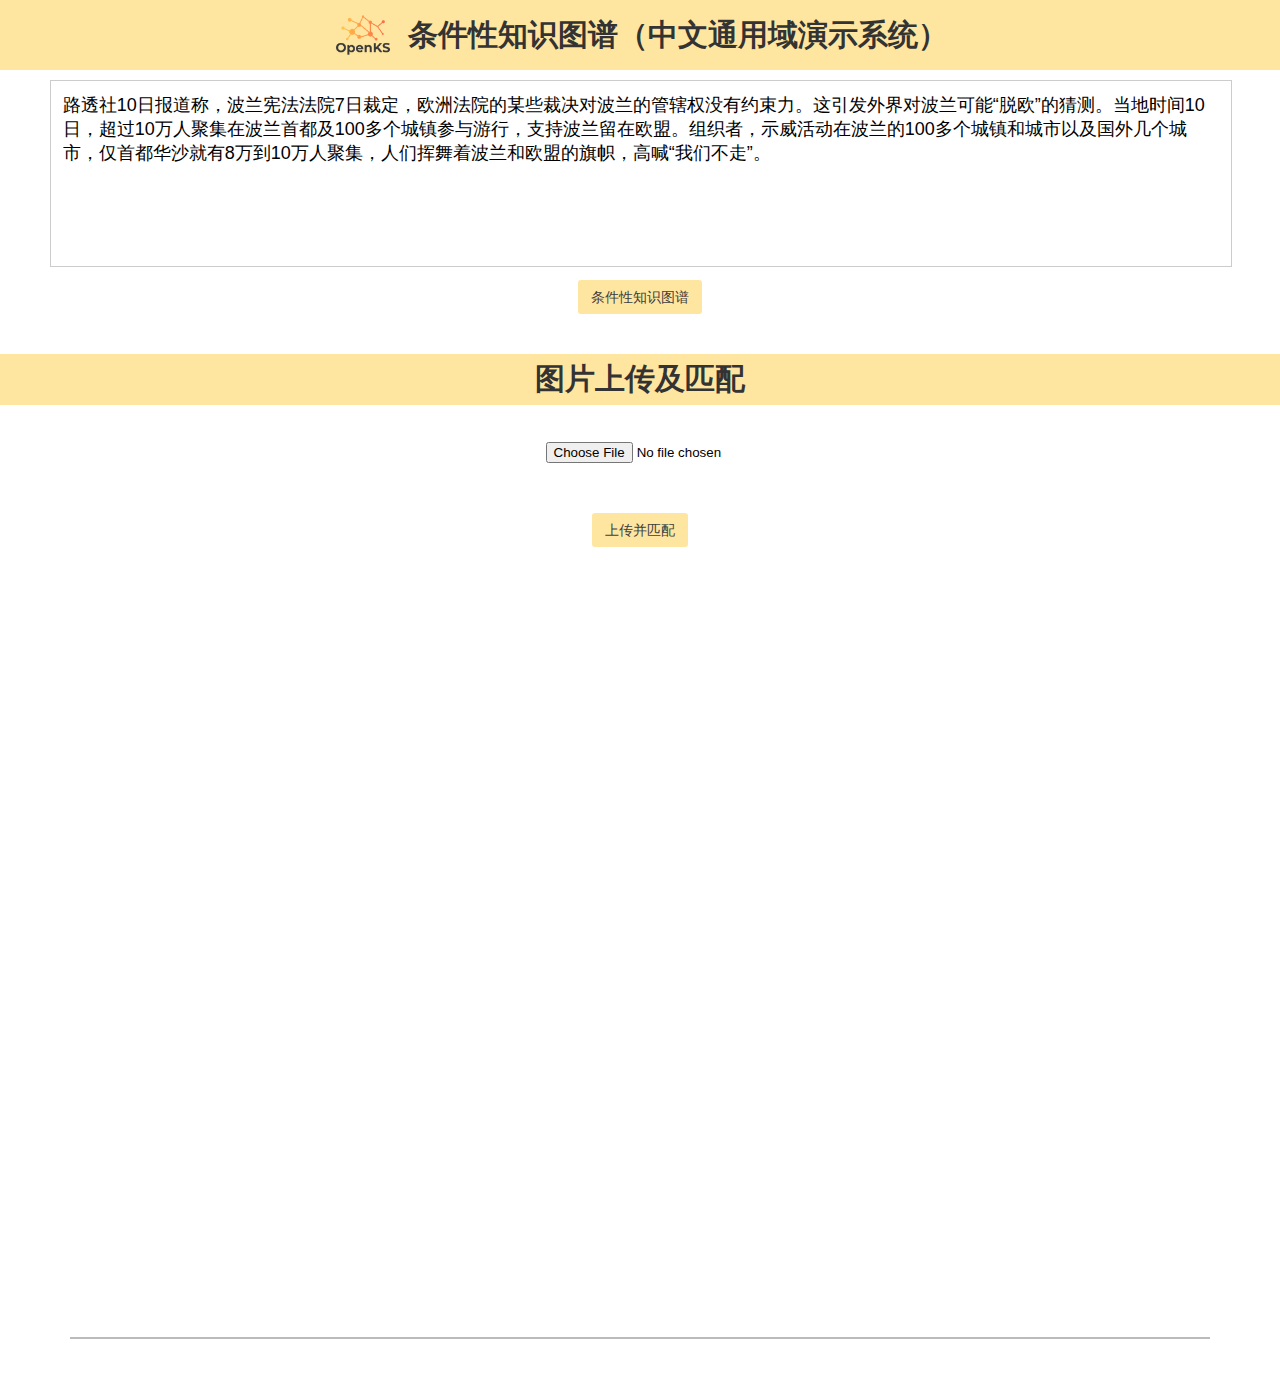
<file: static/index.html>
<!DOCTYPE html>

<html lang="en">
	<head>
		<!-- <meta charset="UTF-8"> -->
		<meta http-equiv="Content-Type" content="：text/html; charset=utf8">
		<META HTTP-EQUIV="CACHE-CONTROL" CONTENT="NO-CACHE">
		<meta name="viewport" content="width=device-width, initial-scale=1" />
		<link rel="stylesheet" href="/static/css/style.css" type="text/css" media="screen" charset="utf-8" />
		<script type="text/javascript" src="/static/js/jquery-3.4.1.min.js"></script>
		<script src="/static/js/d3.v3.min.js" charset="utf-8"></script>
		<title>条件性知识图谱（演示系统）</title>
	</head>
	<body id='main-body' style="background-color: #ccc">
	<div style="max-width: 1300px;min-width: auto;margin: 0 auto;background-color: white;box-shadow: 0.4em 0.4em 0.5em rgba(0,0,0,.3)">
		<script type="text/javascript">
			var statements_graph;
		</script>
		<!-- <script src="/static/js/doc_graph.js"> </script>
		<div id="light" class="white_content">
			<div id='close'>
				<a href = "javascript:void(0)" onclick = "document.getElementById('light').style.display='none';document.getElementById('fade').style.display='none';parent.document.getElementById('main-body').style.overflow='auto';document.querySelector('.doc-focus').checked=false" id='a-close'>CLOSE</a>
			</div>
			<div id="doc1">
				<div id="left-wrap">
					<div id="svg-wrap">
						<svg xmlns:svg="http://www.w3.org/2000/svg"
							xmlns="http://www.w3.org/2000/svg"
							version="1.0" id="main-view" > </svg>
					</div>
				</div>
				<div id="control-wrap">
					<div class="row">
						<h3> 链接信息详情 </h3>
						<div id="explaination-link">
						</div>
					</div>
					<div class="row2">
						<h3> 节点信息详情 </h3>
						<div id="explaination-node">
						</div>
					</div>
				</div>
			</div>
			<div id="doc2">
				<div id="left-wrap">
					<div id="svg-wrap2">
						<svg xmlns:svg="http://www.w3.org/2000/svg"
							xmlns="http://www.w3.org/2000/svg"
							version="1.0" id="main-view2" > </svg>
					</div>
				</div>
				<div id="control-wrap">
					<div class="row">
						<h3> Link Detail </h3>
						<div id="graph-link">
						</div>
					</div>
					<div class="row2">
						<h3> Node Detail </h3>
						<div id="graph-node">
						</div>
					</div>
				</div>
			</div>
		</div> -->
		
        <!-- <div id="fade" class="black_overlay" onclick = "document.getElementById('light').style.display='none';document.getElementById('stmt-light').style.display='none';document.getElementById('fade').style.display='none';parent.document.getElementById('main-body').style.overflow='auto'"></div> -->

		<div id="top-wrap">
			<div class="title">
				<img class="logo" src="/static/logo.png" />
				<h1>
					条件性知识图谱（中文通用域演示系统）
				</h1>
			</div>
		</div>
		<div id="input-wrap" >
			<form id='text-form' name='passtext' action="/structuring" method="post" target="my_iframe">
				<div id="input-text">
					<textarea type="text" name="text" id='input-area' style="resize: none">路透社10日报道称，波兰宪法法院7日裁定，欧洲法院的某些裁决对波兰的管辖权没有约束力。这引发外界对波兰可能“脱欧”的猜测。当地时间10日，超过10万人聚集在波兰首都及100多个城镇参与游行，支持波兰留在欧盟。组织者，示威活动在波兰的100多个城镇和城市以及国外几个城市，仅首都华沙就有8万到10万人聚集，人们挥舞着波兰和欧盟的旗帜，高喊“我们不走”。</textarea><br />
					<textarea type="text" name="qs" style="display: none" readonly="readonly">
						CTGA
					</textarea>
				</div>
				<!--
				<img style="display: none;" id="preview_image" />
				-->
				<button class="btn btn-default btn-small form-control" name="data_submit" type="submit" onclick = "load_home()">条件性知识图谱</button>
			</form>
		</div>
		<div id="top-wrap2">
			<div class="title">
				<h1 align="center">
					图片上传及匹配
				</h1>
			</div>
		</div>
		<div align="center">
			<div id="file_upload">
			　　<p>
			　　　　<input type="file" id="test-image-file" name="test" accept="image/jpeg, image/png, image/jpg">
			　　</p>
				<img id="preview-image" >
			    <p><button id="upload-image-btn" class="btn btn-default btn-small form-control" name="img_submit" onclick="upload_image()">上传并匹配</button></p>
				<p id="test-file-info"></p>
			</div>
			<div id="results-wrapper" class="results-wrapper">
			</div>
		</div>

		<div id="graph-frame">
			<iframe id="sub-page"></iframe>
			<iframe name="my_iframe" id="real-sub-page" style="display: none"></iframe>
		</div>

		<div id="div0" style="height: 0px; padding-bottom: 50px; padding-left: 70px; padding-right: 70px;">			
			<div id="bigcilin" style="height: 100%; border-top: 1px solid #bbbbbb; border-bottom: 1px solid #bbbbbb;">
				<div id="entity0" style="width:385px;height:100%;float: left;background-color: beige; border-right:1px solid #bbbbbb; border-left: 1px solid #bbbbbb;">
				</div>
				<div id="entity1" style="width:386px;height:100%;float: left;background-color: beige; border-right:1px solid #bbbbbb;"></div>
				<div id="entity2" style="width:385px;height:100%;float: left;background-color: beige; border-right:1px solid #bbbbbb;"></div>
			</div>
		</div>

		<script>
			function load_home() {
				var input_text = $("#input-area").val();
				var input_length = input_text.split(' ').length;
				//var sub_page = $("#real-sub-page")[0].contentDocument.URL;
				//console.log(sub_page);
				document.getElementById("sub-page").contentWindow.document.body.innerHTML = `<object type="text/html" data="/static/loading.html?length=${input_length}" width="100%" height="50%"></object>`;
				document.getElementById("sub-page").style.display = 'block';
				document.getElementById("real-sub-page").style.display = 'none';

				document.getElementById("div0").style.height = "652px";
			};
			//var count = 0;
			//var explorer = window.navigator.userAgent;
			//var sub_page = $("#real-sub-page")[0].contentDocument.URL;
			//console.log(sub_page);
			//console.log(explorer);
			document.getElementById("real-sub-page").onload = function() {
				//alert("onload");
				var sub_page = $("#real-sub-page")[0].contentDocument.URL;
				//console.log(sub_page);
				if(sub_page.indexOf("about:blank") >= 0){
					return;
				}
				else{
					document.getElementById("sub-page").style.display='none';
					document.getElementById("real-sub-page").style.display='block';
					//document.getElementById("real-sub-page").contentWindow.document.getElementById("show_graph").click();
					document.getElementById("real-sub-page").contentWindow.comp_graphs();
				};
			};

			var
				fileInput = document.getElementById('test-image-file'),
				info = document.getElementById('test-file-info');
				preview = document.getElementById('preview-image');
			// 监听change事件:
			fileInput.addEventListener('change', function() {
				// // 清除背景图片:
				preview.style.display = "block";
				// preview.style.width = "300px";
				preview.style.height = "300px";
				preview.style.backgroundImage = '';
				// 检查文件是否选择:
				if (!fileInput.value) {
					info.innerHTML = '没有选择文件';
					return;
				}
				// 获取File引用:
				var file = fileInput.files[0];
				//判断文件大小
				var size = file.size;
				if (size >= 1 * 1024 * 1024) {
					alert('文件大小超出限制');
					return false;
				}
				/*
				// 获取File信息:
				info.innerHTML = '文件名称: ' + file.name + '<br>' +
					'文件大小: ' + file.size + '<br>' +
					'上传时间: ' + file.lastModifiedDate;
				*/
				const url = window.URL.createObjectURL(file);
				preview.src = url;
				/*
				if (file.type !== 'image/jpeg' && file.type !== 'image/png' && file.type !== 'image/jpg') {
						alert('不是有效的图片文件!');
						return;
					}
					// 读取文件:
					var reader = new FileReader();
					reader.onload = function(e) {
						var
							data = e.target.result;         
						preview.style.backgroundImage = 'url(' + data + ')';
					};
					// 以DataURL的形式读取文件:
					reader.readAsDataURL(file);*/
					
			});
				// upload button
				function upload() {
					// 获取File引用:
					var file = fileInput.files[0];
					// TODO The post request is todo
			};

			const upload_image = () => {
				const upload_btn = document.getElementById("upload-image-btn")
				upload_btn.innerText = "上传中";
				upload_btn.disabled = true;

				const file_input = document.getElementById('test-image-file');
				const file = file_input.files[0];
				const graph = JSON.parse(document.getElementById("real-sub-page").contentWindow.statements_graph.replaceAll(/&#39;/g, '"'));

				const sents = graph.nodes
					.filter(x => /* x.category === 1 || */x.category === 3)
					.map(x => x.category === 1 ? x.sent : x.name)
					.filter(x => x && !x.startsWith("__"))
					.map(x => x.replaceAll(" ", ""));

				const form_data = new FormData();
				// form_data.append("sents", JSON.stringify(sents));
				form_data.append("image", file);

				fetch("https://api.kg.sota.wiki/v1/mmkg_demo?sents=" + encodeURI(JSON.stringify(sents)), { method: "POST", body: form_data})
					.then(rsp => rsp.json())
					.then(data => show_words(data.data));
			}

			const show_words = (words) => {
				words.sort((a, b) => b[2] - a[2]);

				const innerHTML = words.map((word) => `
					<div class="result-box">
						<span class="word">${word[0]}:</span>
						<span class="score">${word[2].toFixed(4)}</span>
					</div>
				`).join("\n");
				document.getElementById("results-wrapper").innerHTML = innerHTML;

				const upload_btn = document.getElementById("upload-image-btn")
				upload_btn.innerText = "上传并匹配";
				upload_btn.disabled = false;
			}
		</script>
	</div>
	</body>
</html>
</file>
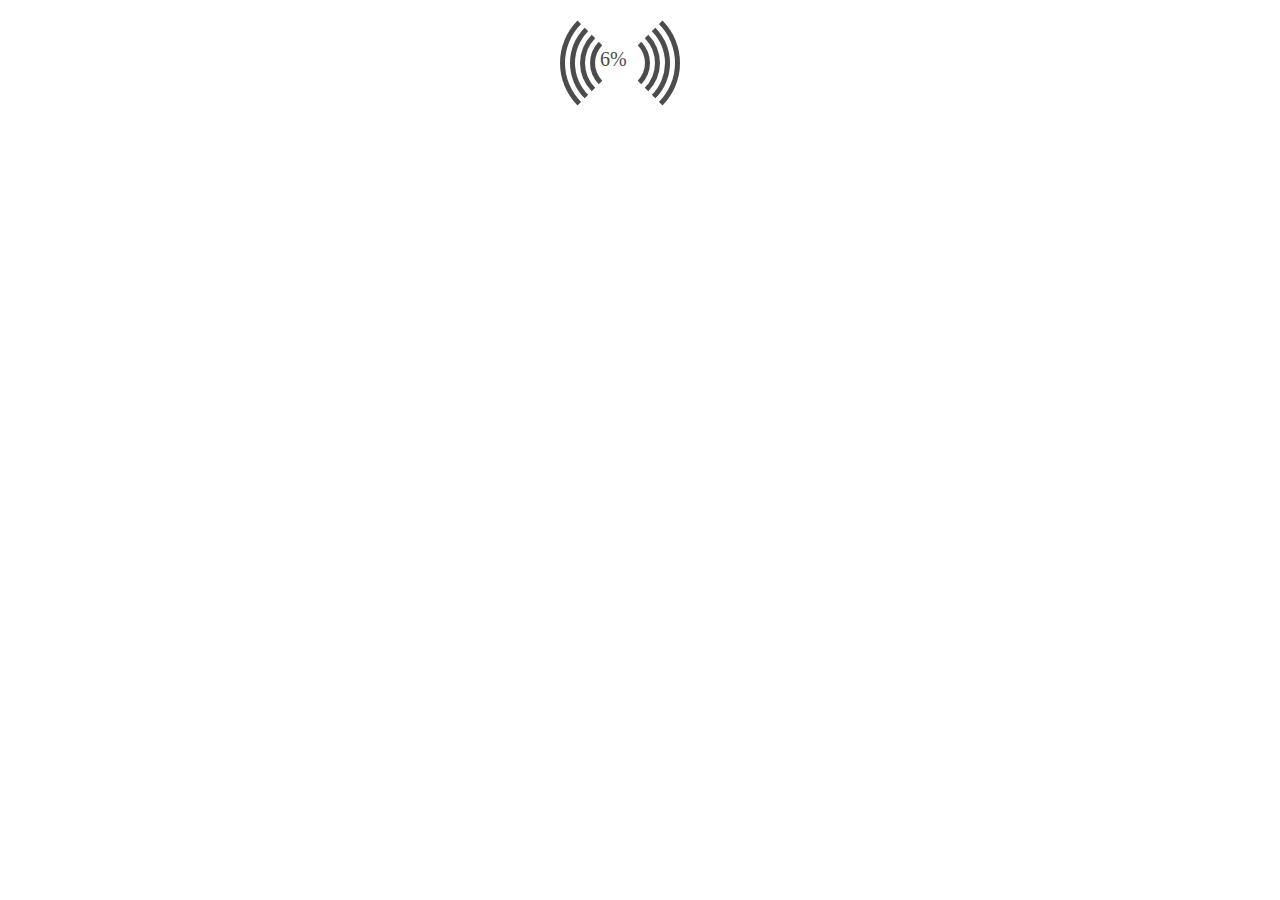
<file: static/loading.html>
<!DOCTYPE html PUBLIC "-//W3C//DTD XHTML 1.0 Transitional//EN" "http://www.w3.org/TR/xhtml1/DTD/xhtml1-transitional.dtd">
<html xmlns="http://www.w3.org/1999/xhtml"><head>
<meta http-equiv="Content-Type" content="text/html; charset=utf-8" />
<script type="text/javascript" src="/static/js/jquery-3.4.1.min.js"></script>
<title>Page Preloading Effects</title>

<style>
#loading-center-absolute {
	position: relative;
	left: 50%;
	top: 20%;
	height: 100x;
	width: 100px;
	margin-top: -50px;
	margin-left: -125px;	

}
.object{
    -moz-border-radius: 50% 50% 50% 50%;
	-webkit-border-radius: 50% 50% 50% 50%;
	border-radius: 50% 50% 50% 50%;
	position: absolute;
	border-left: 5px solid #4c4c4c;
	border-right: 5px solid #4c4c4c;
	border-top: 5px solid transparent;
	border-bottom: 5px solid transparent;
	-webkit-animation: animate 2s infinite;
	animation: animate 2s infinite;	
	}

#object_one{
	left: 75px;
	top: 75px;
	width: 50px;
	height: 50px;
	}
							
#object_two{
	left: 65px;
	top: 65px;
	width: 70px;
	height: 70px;
	-webkit-animation-delay: 0.1s;
    animation-delay: 0.1s;
	}
		
#object_three{
	left: 55px;
	top: 55px;
	width: 90px;
	height: 90px;
	-webkit-animation-delay: 0.2s;
    animation-delay: 0.2s;
	}
#object_four{
	left: 45px;
	top: 45px;
	width: 110px;
	height: 110px;
	-webkit-animation-delay: 0.3s;
    animation-delay: 0.3s;
	}
.progress{
	position: relative;
	left: 85px;
	top: 90px;
	font-size: 20px;
	color: #4c4c4c;
}

@-webkit-keyframes animate {
 

50% {
	-ms-transform: rotate(180deg); 
   	-webkit-transform: rotate(180deg); 
    transform: rotate(180deg); 
  }
	  
100% {
	-ms-transform: rotate(0deg); 
   	-webkit-transform: rotate(0deg); 
    transform: rotate(0deg); 
  }	  

}

@keyframes animate {

50% {
	-ms-transform: rotate(180deg); 
   	-webkit-transform: rotate(180deg); 
    transform: rotate(180deg); 
  }
	  
100% {
	-ms-transform: rotate(0deg); 
   	-webkit-transform: rotate(0deg); 
    transform: rotate(0deg); 
  }	  

  
}

</style>
</head>
<body>

<div id="loading-center-absolute">
<div class="object" id="object_four"></div>
<div class="object" id="object_three"></div>
<div class="object" id="object_two"></div>
<div class="object" id="object_one"></div>
<div class="progress"></div>
<script type="text/javascript">
		function sleep(delay) {
			var start = (new Date()).getTime();
			while ((new Date()).getTime() - start < delay) {
				continue;
			}
		}

		var input_length = window.location.href.split("=")[1];
		console.log(input_length);
	
		jQuery.fn.anim_progressbar = function () {
		
			var iCms = 1000;
			var seconds;
			if (input_length < 50) {
				seconds = 2;
			}
			else if (input_length < 100) {
				seconds = 4.5;
			}
			else if(input_length < 150) {
				seconds = 7;
			}
			else {
				seconds = 10;
			}
		
			var opt = {
				start: new Date(), // now
				finish: new Date().setTime(new Date().getTime() + seconds * iCms), 
				interval: 100
			}
		
			var vPb = this;
		
			return this.each(
				function() {
					var iDuration = opt.finish - opt.start;
		
					// looping process
					var vInterval = setInterval(
						function(){
							var iElapsedMs = new Date() - opt.start, // elapsed time in MS
							iPercent = (iElapsedMs > 0) ? iElapsedMs / iDuration * 100 : 0; // percentages
							iPercent = iPercent.toFixed(0)
		
							// display current progress
							$(vPb).html(iPercent+'%');
		
							// in case of Finish
							if (iPercent >= 95 && iElapsedMs < 15*iCms) {
								//clearInterval(vInterval);
								$(vPb).html('95%');
							}

							if (seconds == 7 && iPercent == 51) {
								sleep(1500);
							}
							if (seconds == 10 && iPercent == 31) {
								sleep(1500);
							}
							if (seconds == 10 && iPercent == 61) {
								sleep(1500);
							}
							if (iElapsedMs >= 15*iCms) {
								$(vPb).html('97%');
							}
							if (iElapsedMs >= 20*iCms) {
								$(vPb).html('99%');
							}

						} ,opt.interval
					);
				}
			);
		}
		
		$('.progress').anim_progressbar();
		
</script>

</body>
</html>
</file>
<file: static/css/style.css>
.logo {
  height: 60px;
  width: 60px;
  margin-right: 15px;
}

.relative-images-wrapper {
  display: flex;
  flex-direction: column;
  align-items: center;
}

.relative-images-wrapper .image-box {
  display: flex;
  flex-direction: column;
  align-items: flex-end;
  cursor: pointer;
  margin-top: 10px;
}

.relative-images-wrapper .image-box img {
  width: 200px;
  height: 200px;
}

.results-wrapper {
  display: flex;
  flex-direction: row;
  justify-content: center;
  max-width: 60%;
  flex-wrap: wrap;
}

.results-wrapper .result-box {
  display: flex;
  border: 2px dotted #aaa;
  justify-content: center;
  align-items: center;
  padding: 3px;
  margin: 10px;
}

.results-wrapper .result-box .word {
  margin-right: 10px;  
}


html,
body {
  padding: 0;
  margin: 0;
  font-family: 'Helvetica Neue', Helvetica, Arial, sans-serif;
}
h1 {
  margin: 0;
}
h4 {
  margin-top: 2px;
  margin-bottom: 4px;
}
textarea {
  font: 18px sans-serif;
  color: black;
  padding: 1%;
  height:85%;
  width:98%;
  border:1px solid #ccc;
  overflow:auto;
}
a {
  font-size: 18px;
  color: #1a0dab;
  text-decoration: none;
}
label {
  font-size: 20px;
}
mark {
  background: transparent;
  font-style: italic;
  font-weight: bold;
  color: red;
}

.result{
  position: absolute;
  top: 16em;
  left: 20px;
  right: 20px;
  height: 1000px;
  display: none;
}
.ctga{
  position: absolute;
  width:49%;
  height: 100%;
  border-bottom: 1px solid #bbbbbb;
  /*border-top: 1px solid #bbbbbb;*/
  /*overflow: auto;*/
}
.pubmed{
  position: absolute;
  width:49%;
  height: 100%;
  border-bottom: 1px solid #bbbbbb;
  /*border-top: 1px solid #bbbbbb;*/
  /*overflow: auto;*/
}
.black_overlay{ 
  display: none; 
  position: fixed; 
  top: 0%; 
  left: 0%; 
  width: 100%; 
  height: 100%; 
  background-color: rgba(204,204,204,.5); 
  z-index:1200; 
  -moz-opacity: 0.3; 
  opacity:.80; 
  /*filter: alpha(opacity=88); */
} 
.white_content { 
  display: none; 
  /*position: fixed; */
  top: 30px; 
  left: 150px;
  right: 150px;
  bottom: 30px;
  /*border-bottom: 1px solid #bbbbbb; */
  background-color: white; 
  z-index:1300; 
  overflow: auto; 
  /*box-shadow: 2px 2px 8px rgba(0,0,0,.65)*/
}
.white_content_bak { 
  display: none; 
  position: fixed; 
  top: 30px; 
  left: 150px;
  right: 150px;
  bottom: 30px;
  border-bottom: 1px solid #bbbbbb; 
  background-color: white; 
  z-index:1300; 
  overflow: auto; 
  box-shadow: 2px 2px 8px rgba(0,0,0,.65)
}
#username_block {
  display: block;
  position: fixed;
  top: 35%;
  left: 35%;
  width: 25%;
  height: 25%;
  background-color: white;
  border: 1px solid #bbbbbb;
  z-index: 1400;
  text-align: center;
}
#username_hint {
  padding-top: 10%;
  margin-bottom: 3px;
  font-size: 16px;
  color: black;
  text-align: center;
}
#username_input {
  margin-top: 5%;
  margin-bottom: 5%;
  text-align: center;
}

#display_username {
  text-align: center;
  position: absolute;
  top: 11em;
  left: 45%;
}

#text-form {
  display: flex;
  flex-direction: column;
  align-items: center;
}

.btn {
  font-weight: 500;
  border-radius: 3px;
  border: 1px solid transparent;
}

.btn {
  display: inline-block;
  padding: 6px 12px;
  margin-bottom: 0;
  font-size: 14px;
  font-weight: normal;
  line-height: 1.428571429;
  text-align: center;
  white-space: nowrap;
  vertical-align: middle;
  cursor: pointer;
  -webkit-user-select: none;
  user-select: none;
}

.btn.btn-default {
  background-color: rgb(256, 230, 160);
  color: #3e3e3e;
  /*border-color: #ddd;*/
  /*border-bottom-color: #ddd;*/
  transition: all .3s ease;
}

.btn.btn_username {
  background-color: #526f3d;
  color: white;
  height: 15%;
  line-height: 2%;
  transition: all .3s ease;
}

.btn-cond {
  background-color: rgb(182, 182, 182);
  border-radius: 3px;
  border: 1px solid transparent;
  color: white;
  height: 24px;
  width: 52px;
  font-size: 12px;
  line-height: 3px;
  text-align: left;
  vertical-align: middle;
}

#show_radios {
  background-color: rgb(107, 23, 23);
  border-radius: 3px;
  border: 1px solid transparent;
  color: white;
  height: 16px;
  width: 90px;
  font-size: 12px;
  line-height: 3px;
  text-align: center;
  vertical-align: middle;
  cursor: pointer;
}

#page_choice {
  height: 20px;
  width: 30px;
  margin-left: 10px;
  color: black;
  vertical-align: middle;
  border: 1px double rgb(0, 89, 255, 0.5);
}

#cond_link {
  border:1px solid gray;
  background:white;
  position:fixed;
  padding:1px;
  color:green;
  display:none;
  border-radius: 3px;
}

.condition_div {
  padding-bottom: 5px;
}

.node circle {
  stroke: #555;
  stroke-width: 1.5px;
}
.node text {
  pointer-events: none;
  font: 15px sans-serif;
}
.meta {
  opacity: .1;
}
.link {
  stroke: #333;
  stroke-opacity: .7;
}
.metalink {
  stroke: #A33;
  stroke-opacity: 0;
}

.tab {
  overflow: hidden;
  border-right: 1px solid #bbbbbb;
  border-top: 1px solid #bbbbbb;
  border-left: 1px solid #bbbbbb;
  border-bottom: 1px solid #bbbbbb;
  background-color: #f1f1f1;
}

.tab button {
  background-color: inherit;
  float: left;
  border: none;
  outline: none;
  cursor: pointer;
  padding: 14px 16px;
  transition: 0.3s;
  font-size: 17px;
}

.tab button:hover {
  background-color: #ddd;
}

.tab button.active {
  background-color: #ccc;
}

/*.tabcontent {
  border-top: none;
}*/

.tuples{
    font-family: arial, sans-serif;
    width: 100%;
}

.tuples td {
    text-align: left;
    padding: 8px;
    width: 33%;
}

.tuples tr {
    background-color: rgba(58, 100, 166, 0.05);
}
.doc-radio{
    font-family: arial, sans-serif;
    border-collapse: collapse;
    width: 100%;
}

.doc-radio td {
    text-align: left;
    padding: 8px;
    width: 50%;
}

/*.doc-radio tr:nth-child(even) {
    background-color: #F7F7F7;
}*/
.fact-radio{
    font-family: arial, sans-serif;
    border-collapse: collapse;
    width: 100%;
}

.fact-radio td {
    text-align: left;
    padding: 8px;
    width: 50%;
}

.fact-radio tr:nth-child(even) {
    background-color: #F7F7F7;
}
.title {
  padding-top: 5px;
  padding-bottom: 5px;
  display: flex;
  flex-direction: row;
  align-items: center;
  justify-content: center;
}
.title h1 {
  font-size: 30px;
  color: #333333;
  /*text-shadow: 2px 2px 2px #CCC;*/
}

.row {
  height: 30%;
  width: 100%;
  overflow: auto;
}
.row table {
  width: 100%;
}
.row table th {
  width: 40%;
}
.row table td {
  width: 60%;
  padding-left: 15px;
}
.row h3 {
  border-bottom: 1px solid #CCC;
  margin-bottom: 10px;
  padding-bottom: 8px;
  margin-top: 30px;
  /*width: 200px;*/
}
.row2 {
  height: 65%;
  width: 100%;
  overflow: auto;
}
.row2 table {
  width: 100%;
}
.row2 table th {
  width: 40%;
}
.row2 table td {
  width: 60%;
  padding-left: 15px;
}
.row2 h3 {
  border-bottom: 1px solid #CCC;
  margin-bottom: 10px;
  padding-bottom: 8px;
  margin-top: 10px;
  /*width: 200px;*/
}
.footer {
  color: #999;
  position: absolute;
  bottom: 10px;
  left: 0;
  right: 0;
  font-size: 0.7em;
  text-align: center;
}

.fact-table {
  height: 300px;
  overflow: auto;
  border-top: 1px solid #bbbbbb;
  border-bottom: 1px solid #bbbbbb;
}

.circle {
    border-radius: 50%;
    display: inline-block;
    margin-right: 20px;
    width: 10px;
    height: 10px;
    margin-right: 3px;
}

#close {
  height: 20px;
  padding: 15px;
  left: 150px;
  right: 150px;
  background-color: #f5f5f5;
  position: fixed;
  z-index: 1000;
  border-bottom: 1px solid #bbbbbb;
}
#a-close {
  font-family: arial, sans-serif;
  color: gray;
  text-decoration: none;
}
#btn-rank-submit {
  position: absolute;
  right: 5%;
  font-family: arial, sans-serif;
  color: blue;
  text-decoration: none;
}
#articles {
  position: absolute;
  top: 55px;
  left: 10px;
  right: 50%;
  bottom: 30px;
  overflow:auto;
  border-bottom: 1px solid #bbbbbb;
  border-left: 1px solid #bbbbbb;
  border-right: 1px solid #bbbbbb;
  border-top: 1px solid #bbbbbb;
}
#articles-to-rank {
  font-family: arial, sans-serif;
  border-collapse: collapse;
  width: 100%;
}
#articles-to-rank tr:nth-child(even) {
  background-color: rgb(240, 240, 240);
}
.article-table-item {
  border: 0;
  width: 20%;
}
#stmt_prompt {
  position: absolute;
  top: 10%;
  left: 52%;
  right: 10px;
}
#prompt {
  position: absolute;
  top: 30%;
  left: 55%;
  right: 10px;
  overflow:auto;
}
#notice {
  position: absolute;
  top: 85%;
  left: 55%;
  right: 10px;
  overflow:auto;
}
#rank-list {
  position: absolute;
  top: 35%;
  left: 55%;
  right: 10px;
  height: 260px;
  overflow:auto;
}
#sortable_list {
  font-size: 1.35em;
  list-style-type: decimal;
  line-height: 200%;
  border-bottom: 1px solid #bbbbbb;
  border-left: 1px solid #bbbbbb;
  border-right: 1px solid #bbbbbb;
  border-top: 1px solid #bbbbbb;
}
#sortable_list li:nth-child(even) {
  background-color: #F7F7F7;
}
#stmt {
  height: 100px;
  overflow: auto;
  font-family: arial, sans-serif;
  padding: 5px;
  border-top: 1px solid #bbbbbb;
}

#stmt-radio{
    font-family: arial, sans-serif;
    border-collapse: collapse;
    width: 100%;
}

#stmt-radio td {
    text-align: left;
    padding: 8px;
    width: 50%;
}

#stmt-radio tr:nth-child(even) {
    background-color: #F7F7F7;
}

#fact-bio-radio{
    font-family: arial, sans-serif;
    border-collapse: collapse;
    width: 100%;
}

#fact-bio-radio td {
    text-align: left;
    padding: 8px;
    width: 50%;
}

#fact-bio-radio tr:nth-child(even) {
    background-color: #F7F7F7;
}

#loading{
  width: 10%;
  height: 10%;
  background-color: #fff;
  position: fixed;
  top:0;
  left: 0;
  z-index: 9999;
}

#loading >i{
    width: 64px;
    height: 64px;
    position: absolute;
    top:0;
    bottom:0;
    left:0;
    right: 0;
    margin: auto;
    background: url("/images/loading.gif") no-repeat;
}

#papers {
  position: absolute;
  top: 80px;
  width: 100%;
}

#stmts {
  position: absolute;
  top: 80px;
  width: 100%;
}

#input-wrap {
  /*background: #F1F1F1;*/
  padding: 10px 50px 10px 50px;
  /*border-left: 1px solid #bbbbbb;*/
  height: 50%;
  /*box-shadow: inset 2px 3px 5px #CCC;*/
}
#input-text {
  width: 100%;
  height: 190px;
  padding: 0 0 10px 0;
}
.input-anno {
  position: fixed;
  top: 60px;
  z-index: 1100;
  /*height: 60px;*/
  width: 100%;
  background: white;
}
.anno-text {
  padding-top: 15px;
  padding-bottom: 10px;
  padding-left: 5%;
  padding-right: 5%;
}

#graph-frame {
  padding: 10px 50px;
  /*border-left: 1px solid #bbbbbb;*/
}
#graph-frame iframe {
  height:750px;
  width:100%;
  border:0px;
  overflow:auto;
}
#show_graph{
  text-align:center;
  text-decoration: none;
  background-color: rgb(181, 26, 26);
  border-radius: 3px;
  border: 1px solid transparent;
  color: white;
  height: 32px;
  width: 80px;
  font-size: 16px;
}
#show_comp{
  text-align:center;
  text-decoration: none;
  background-color: #005180;
  border-radius: 3px;
  border: 1px solid transparent;
  color: white;
  height: 32px;
  width: 80px;
  font-size: 16px;
}
#display-control{
  position: absolute;
  top: 70px;
  right: 20px;
  left: 20px;
  height: 50px;
}
#doc1 {
  position: absolute;
  top: 100px;
  right: 20px;
  left: 20px;
  height: 500px;
}
#doc2 {
  position: absolute;
  top: 590px;
  right: 20px;
  left: 20px;
  height: 500px;
}
#control-wrap {
  width: 30%;
  position: absolute;
  right: 0px;
  height: 100%;
  background: #F7F7F7;
  padding: 0px 20px;
  border-left: 1px solid #bbbbbb;
  border-bottom: 1px solid #bbbbbb;
  border-top: 1px solid #bbbbbb;
  border-right: 1px solid #bbbbbb;
  /*box-shadow: inset 2px 3px 5px #CCC;*/
}
#left-wrap {
  position: absolute;
  right: 30%;
  left: 0;
  height: 100%;
  border-bottom: 1px solid #bbbbbb;
  border-top: 1px solid #bbbbbb;
  border-left: 1px solid #bbbbbb;
}
#stmts-wrap {
  position: absolute;
  top: 0;
  left: 0;
  right: 30%;
  /*bottom: 900px;*/
  height: 520px;
  border-bottom: 1px solid #bbbbbb;
  border-top: 1px solid #bbbbbb;
  border-left: 1px solid #bbbbbb;
}
#snapshot {
  position: absolute;
  top: 0;
  left: 65%;
  right: 0;
  /*bottom: 0;*/
  height: 1070px;
}
#snapshot h2 {
  font-family: arial, sans-serif;
  color: #985735;
}
#snapshot h3 {
  font-family: arial, sans-serif;
  margin: 15px 7px 5px 7px;
  color: darkblue;
}
#snapshot_context {
  position: absolute;
  top: 0;
  left: 0;
  right: 0;
  height: 100%;
  overflow:auto;
  border-left: 1px solid #bbbbbb;
  border-right: 1px solid #bbbbbb;
  border-bottom: 1px solid #bbbbbb;
  border-top: 1px solid #bbbbbb;
}
#relavant_docs {
  position: absolute;
  top: 0;
  left: 0;
  right: 0;
  bottom: 0;
}
#example {
  color: black;
  position: absolute;
  overflow:auto;
  top: 0;
  left: 0;
  right: 40%;
  height: 80px;
  overflow:auto;
  /*border-bottom: 1px solid #bbbbbb;
  border-left: 1px solid #bbbbbb;
  border-right: 1px solid #bbbbbb;
  border-top: 1px solid #bbbbbb;*/
}
#colors {
  overflow: auto;
  left: 0;
  right: 40%;
  top: 85px;
  height: 80px;
  position: absolute;
}
.slide {
  width: 90px;
  margin-bottom: 3px;
}
.slide a {
  display: inline;
  text-align:center;
  text-decoration: none;
  background-color: rgb(182, 182, 182);
  border-radius: 3px;
  border: 1px solid transparent;
  color: white;
  /*height: 18px;
  width: 80px;*/
  font-size: 12px;
}
#relavant_stmts {
  position: absolute;
  top: 70px;
  left: 0;
  right: 0;
  bottom: 0;
}
#docs {
  position: absolute;
  top: 170px;
  left: 0;
  right: 40%;
  height: 900px;
  overflow:auto;
  /*border-left: 1px solid #bbbbbb;*/
  /*border-right: 1px solid #bbbbbb;*/
  border-bottom: 1px solid #bbbbbb;
  border-top: 1px solid #bbbbbb;
}
#statements-left {
  position: absolute;
  top: 0;
  left: 0;
  height: 410px;
  width: 49.5%;
}
#statements-right {
  position: absolute;
  top: 0;
  left: 50.5%;
  right: 0;
  height: 410px;
  width: 49.5%;
}
#stmt-graph {
  position: absolute;
  top: 150px;
  left: 42%;
  right: 10px;
  height: 500px;
}
#statements {
  position: absolute;
  top: 150px;
  left: 10px;
  right: 60%;
  bottom: 30px;
  overflow:auto;
  border-bottom: 1px solid #bbbbbb;
  border-top: 1px solid #bbbbbb;
}
#relavant_docs h2 {
  font-family: arial, sans-serif;
  color: #985735;
}
#relavant_stmts h2 {
  font-family: arial, sans-serif;
  color: #985735;
}
#graph {
  position: absolute;
  top: 390px;
  left: 0;
  right: 30%;
  height: 520px;
  border-left: 1px solid #bbbbbb;
  border-bottom: 1px solid #bbbbbb;
  border-top: 1px solid #bbbbbb;
}
#graph-control {
  width: 30%;
  position: absolute;
  top: 390px;
  right: 0;
  height: 520px;
  background: #F7F7F7;
  padding: 0px 20px;
  border-left: 1px solid #bbbbbb;
  border-bottom: 1px solid #bbbbbb;
  border-right: 1px solid #bbbbbb;
  border-top: 1px solid #bbbbbb;
  /*box-shadow: inset 2px 3px 5px #CCC;*/
}
#relavant_stmts_graph {
  position: absolute;
  top: 1020px;
  left: 0;
  right: 30%;
  height: 520px;
  border-left: 1px solid #bbbbbb;
  border-bottom: 1px solid #bbbbbb;
  border-top: 1px solid #bbbbbb;
}
#relavant_stmts_graph-control {
  width: 30%;
  position: absolute;
  top: 1020px;
  right: 0;
  height: 520px;
  background: #F7F7F7;
  padding: 0px 20px;
  border-left: 1px solid #bbbbbb;
  border-bottom: 1px solid #bbbbbb;
  border-right: 1px solid #bbbbbb;
  border-top: 1px solid #bbbbbb;
  /*box-shadow: inset 2px 3px 5px #CCC;*/
}
#stmts-control {
  width: 30%;
  position: absolute;
  top: 0;
  right: 0;
  height: 520px;
  background: #FFFFFF;
  padding: 0px 20px;
  border-left: 1px solid #bbbbbb;
  border-bottom: 1px solid #bbbbbb;
  border-right: 1px solid #bbbbbb;
  border-top: 1px solid #bbbbbb;
  /*box-shadow: inset 2px 3px 5px #CCC;*/
}

#stmts-control h3 {
  font-family: arial, sans-serif;
  margin: 15px 7px 5px 7px;
  color: darkblue;
}

#top-wrap {
  position: relative;
  padding: 0;
  margin: 0;
  /*border-bottom: 1px solid #bbbbbb;*/
  /*box-shadow: inset 2px 3px 5px #CCC,*/
				/*2px 3px 5px #CCC;*/
  /*height: 7.5vw;*/
  width: 100%;
  z-index: 1;
  /*background: #526f3d;*/
  background: rgb(256, 230, 160);
}

#top-wrap2 {
  position: relative;
  padding: 0;
  margin-top: 30px;
  /*border-bottom: 1px solid #bbbbbb;*/
  /*box-shadow: inset 2px 3px 5px #CCC,*/
				/*2px 3px 5px #CCC;*/
  /*height: 7.5vw;*/
  width: 100%;
  z-index: 1;
  /*background: #526f3d;*/
  background: rgb(256, 230, 160);
}

#top-anno {
  position: fixed;
  top: 0;
  height: 60px;
  width: 100%;
  z-index: 1100;
  background: #526f3d;
}
#svg-wrap {
  position: absolute;
  width: 100%;
  top: 0px;
  left: 0;
  right: 0;
  bottom: 0;
  overflow: hidden;
}
#svg-wrap2 {
  position: absolute;
  width: 100%;
  top: 0px;
  left: 0;
  right: 0;
  bottom: 0;
  overflow: hidden;
}
#svg-wrap-stmt {
  position: absolute;
  width: 100%;
  top: 0px;
  left: 0;
  right: 0;
  bottom: 0;
  overflow: hidden;
}
#main-view {
  background-color: beige;
  position: relative;
  height: 100%;
  width: 100%;
  z-index: 0;
}
#main-view2 {
  background-color: beige;
  position: relative;
  height: 100%;
  width: 100%;
  z-index: 0;
}
#main-view-stmt {
  background-color: beige;
  position: relative;
  height: 100%;
  width: 100%;
  z-index: 0;
}
#explaination-link {
  width: 100%;
}
#explaination-node {
  width: 100%;
}
#fact-bio {
  position: absolute;
  top: 0px;
  left: 10px;
  right: 10px;
  height: 130px;
  overflow: auto;
}


#loading{
  height: 100%;
  width: 100%;
  position: fixed;
  z-index: 1;
  margin-top: 0px;
  top: 0px;
  left: 0;
  right: 0;
  bottom: 0;
}
#loading-center{
  width: 100%;
  height: 100%;
  position: relative;
  }
#loading-center-absolute {
  position: absolute;
  left: 50%;
  top: 20%;
  height: 200px;
  width: 200px;
  margin-top: -100px;
  margin-left: -100px;  

}
.object{
    -moz-border-radius: 50% 50% 50% 50%;
  -webkit-border-radius: 50% 50% 50% 50%;
  border-radius: 50% 50% 50% 50%;
  position: absolute;
  border-left: 5px solid #4c4c4c;
  border-right: 5px solid #4c4c4c;
  border-top: 5px solid transparent;
  border-bottom: 5px solid transparent;
  -webkit-animation: animate 2s infinite;
  animation: animate 2s infinite; 
  }

#object_one{
  left: 75px;
  top: 75px;
  width: 50px;
  height: 50px;
  }
              
#object_two{
  left: 65px;
  top: 65px;
  width: 70px;
  height: 70px;
  -webkit-animation-delay: 0.1s;
    animation-delay: 0.1s;
  }
    
#object_three{
  left: 55px;
  top: 55px;
  width: 90px;
  height: 90px;
  -webkit-animation-delay: 0.2s;
    animation-delay: 0.2s;
  }
#object_four{
  left: 45px;
  top: 45px;
  width: 110px;
  height: 110px;
  -webkit-animation-delay: 0.3s;
    animation-delay: 0.3s;
  
  } 
.progress{
	position: relative;
	left: 85px;
	top: 90px;
	font-size: 20px;
	color: #4c4c4c;
}
@-webkit-keyframes animate {
 

50% {
  -ms-transform: rotate(180deg); 
    -webkit-transform: rotate(180deg); 
    transform: rotate(180deg); 
  }
    
100% {
  -ms-transform: rotate(0deg); 
    -webkit-transform: rotate(0deg); 
    transform: rotate(0deg); 
  }   

}

@keyframes animate {

50% {
  -ms-transform: rotate(180deg); 
    -webkit-transform: rotate(180deg); 
    transform: rotate(180deg); 
  }
    
100% {
  -ms-transform: rotate(0deg); 
    -webkit-transform: rotate(0deg); 
    transform: rotate(0deg); 
  }   

  
}
</file>
